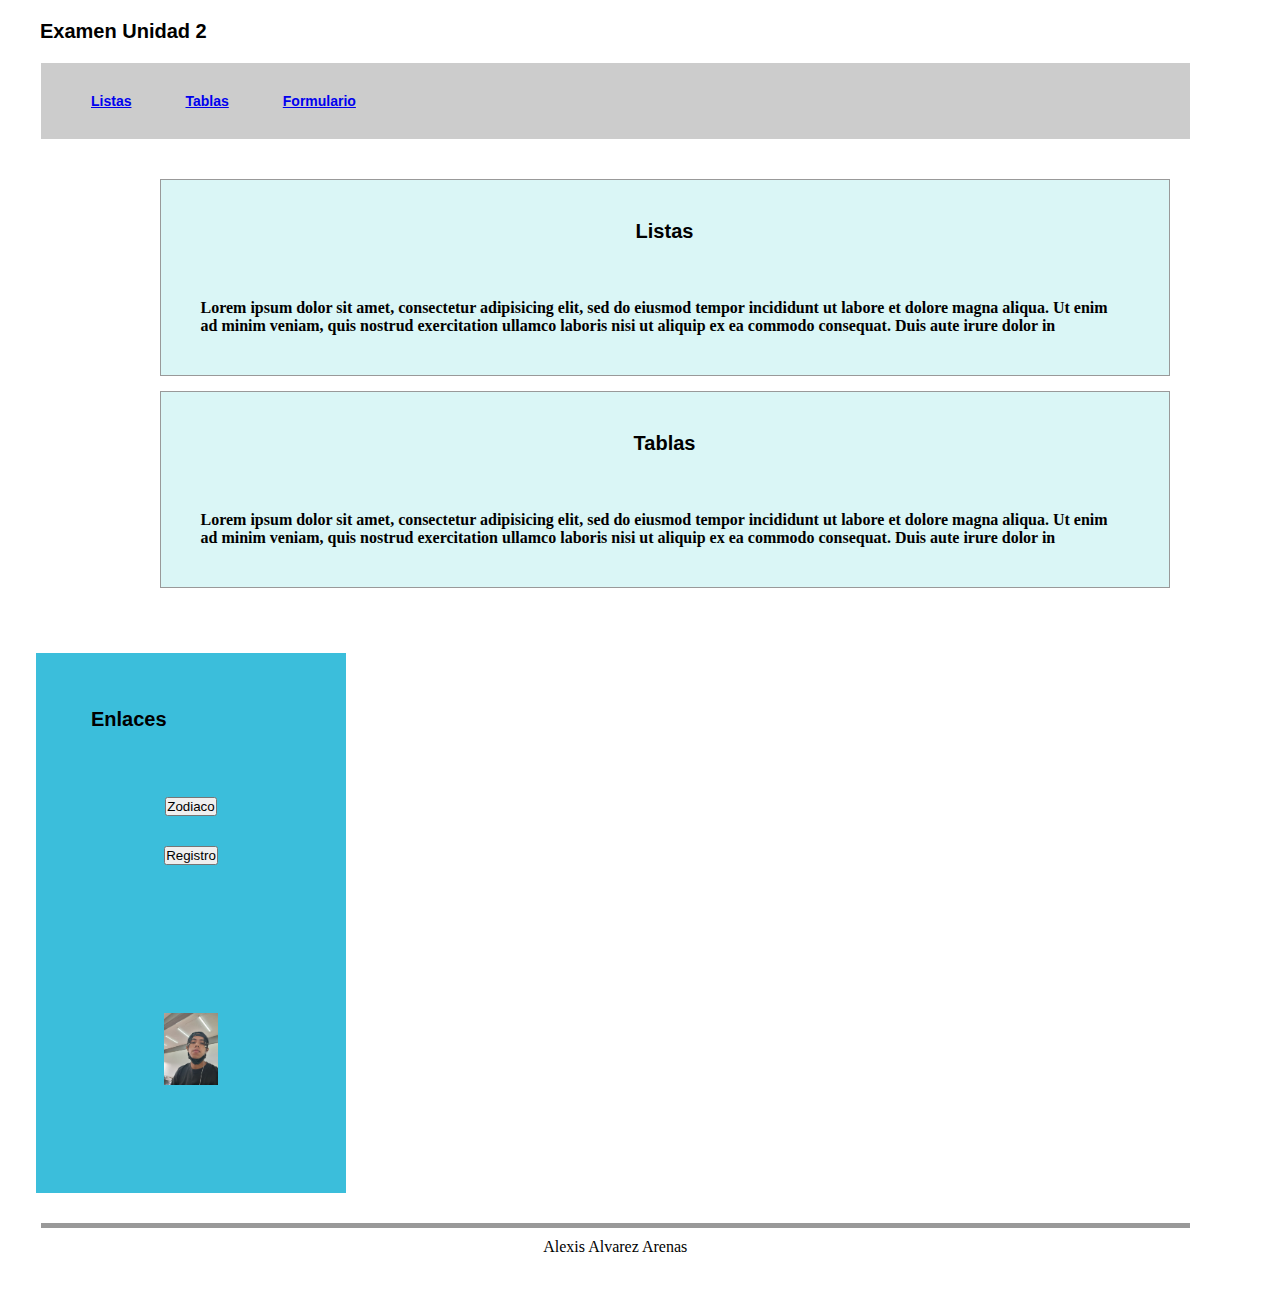
<file: index.html>
<!DOCTYPE html>
<html>
<head>
    <link rel="stylesheet" type="text/css "href="CSS/est.css">
    <title>Menu</title>
  </head>
<H1 >Examen Unidad 2 </H1>
<div id="agrupar">
</header>

<nav id="menu">
  <ul BORDER=5 >
  <li><a href="Listas.html">Listas</a></li>
  <li><a href="Tablas.html">Tablas</a></li>
  <li><a href="Formulario.html">Formulario</a></li>


  </ul>
</nav>

<section id="seccion">
  <article><!-- Segundo articulo-->
      <header>
        <hgroup>
            <h1 align=center>Listas</h1> <br><br>
        </hgroup>
     </header>
     <h4>Lorem ipsum dolor sit amet, consectetur adipisicing elit, sed do eiusmod tempor incididunt ut labore et dolore magna aliqua. Ut enim ad
        minim veniam, quis nostrud exercitation ullamco laboris nisi ut aliquip ex ea commodo consequat. Duis aute irure dolor in

       </h4>


</article> <!-- Fin Segundo articulo-->

    <article><!-- Segundo articulo-->
        <header>
          <hgroup>
              <h1 align=center>Tablas</h1> <br><br>
          </hgroup>
       </header>
       <h4>Lorem ipsum dolor sit amet, consectetur adipisicing elit, sed do eiusmod tempor incididunt ut labore et dolore magna aliqua. Ut enim ad
          minim veniam, quis nostrud exercitation ullamco laboris nisi ut aliquip ex ea commodo consequat. Duis aute irure dolor in

         </h4>


  </article> <!-- Fin Segundo articulo-->

</section> <!--Fin de section seccion-->

<aside id="columna"> <!-- aside -->
    <h1>Enlaces</h1><br><br>

    <div  align="center">
      <input type="submit" value="Zodiaco" id="submit">

    <div  align="center">
      <input type="submit" value="Registro" id="submit">
    </div>
   <br><br><br><br><br><br>
   <figure>
     <img src="imgs/Yo.png" alt="YO">
   </figure>
</aside> <!-- Fin aside -->

<footer id="pie">
    Alexis Alvarez Arenas
    <address>

    </address>
</footer>

</div> <!--fin div agrupar-->

</body>
</html>
</file>
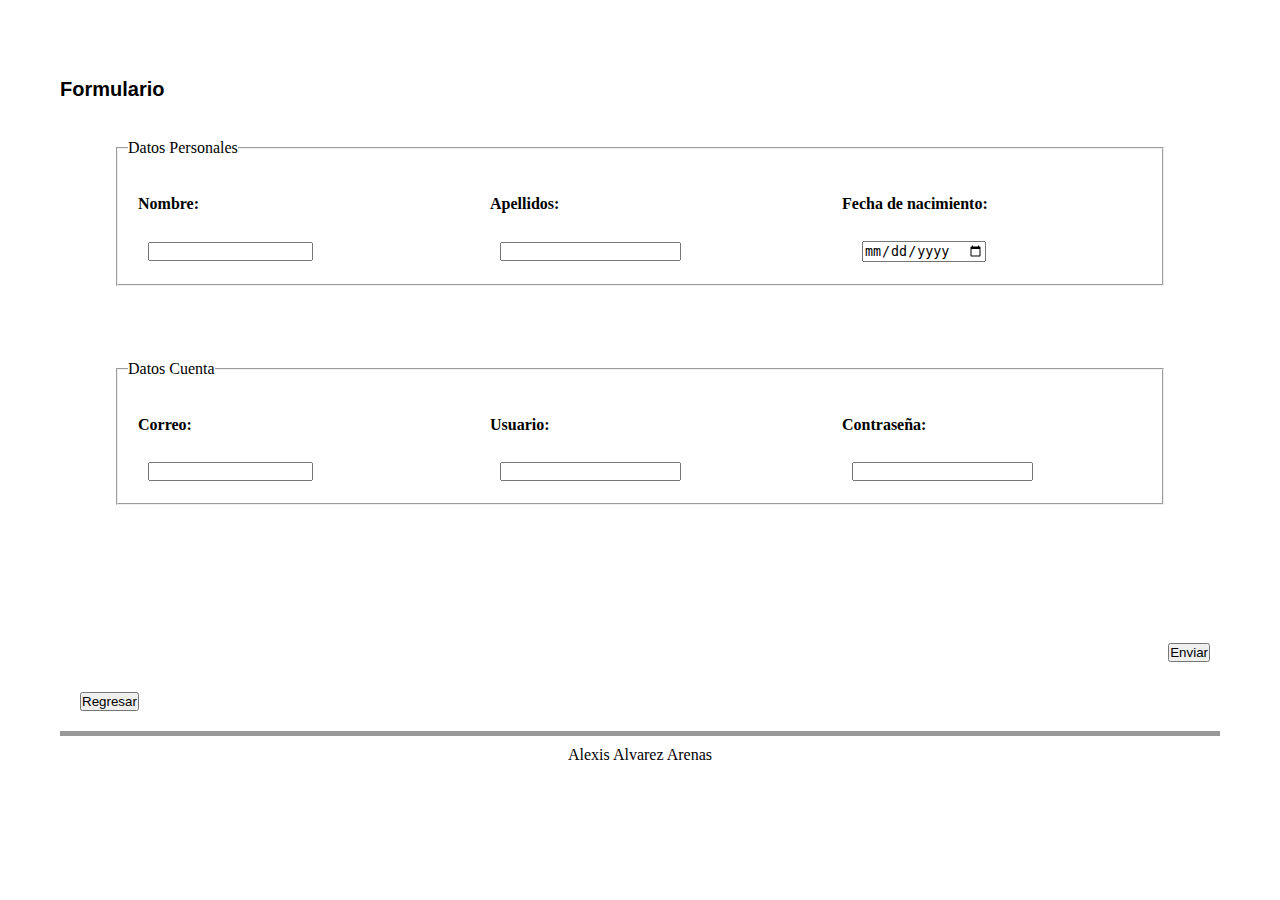
<file: Formulario.html>
<!DOCTYPE html>
<html lang="es">
  <head>
    <meta charset="utf-8">
    <meta name="description" content="PQG">
    <meta name="keywords" content="">
    <meta name="viewport" content="width=device-width, initial-scale=1.0">
    <link rel="stylesheet" type="text/css "href="CSS/est.css">
    <title></title>
    <style media="screen">
      body{
        margin: 40px;
        padding: 0px;
      }
    </style>

  </head>
  <body>
  <H1  >Formulario </H1> <br>
  <div align=center >  <fieldset   style="width:90%" >
              <legend>Datos Personales</legend>
              <table >
                <tr  >
                  <th ALIGN=left WIDTH=300 HEIGHT= 50>
                    Nombre:
                      <th ALIGN=left  WIDTH=300 HEIGHT= 50>
                        Apellidos:

                        <th ALIGN=left  WIDTH=300 HEIGHT= 50>
                          Fecha de nacimiento:


                </fieldset>
                <TR>
                  <td  WIDTH=350 >
                    <input   type="text"  name="Nombre" id="Nombre" size="18" maxlength="18">
                        <td  WIDTH=350 > <input  type="text"  name="Apellidos" id="Apellidos"   autocomplete="on" required>
                            <td  WIDTH=250>   <label>  <input    type="date" name="fecha" value=""> <br>
                            </label>
                  </table>   </div>

                    <BR>  <BR>  <BR>
                      <div align=center >  <fieldset   style="width:90%" >
                                  <legend>Datos Cuenta</legend>
                                  <table>
                                    <tr  >
                                      <th ALIGN=left WIDTH=300 HEIGHT= 50>
                                        Correo:
                                          <th ALIGN=left  WIDTH=300 HEIGHT= 50>
                                            Usuario:

                                            <th ALIGN=left  WIDTH=300 HEIGHT= 50>
                                              Contraseña:


                                    </fieldset>
                                    <TR>
                                      <td  WIDTH=350 >
                                        <input   type="email"  name="email" id="email" size="18" maxlength="18"
                                         pattern="[A-Z]{4}[0-9]{6}[A-Z]{7}[0-9]{1}">
                                            <td  WIDTH=350 > <input type="text"  name="Usuario" id="Usuario"   autocomplete="on" required>
                                                <td  WIDTH=250> <input type="password"  name="Contraseña" id="Contraseña"   autocomplete="on" required>
                                      </table>   </div>

                                      <BR> <BR> <BR> <BR> <BR> <BR>
                              <div  align="right">
                                <input type="submit" value="Enviar" id="submit">
                              </div>
                              <div >
                                <form action="ex2MENU.html">
                                  <input type="submit" value="Regresar" id="submit">
                                  </form>
                              </div>



                              <footer id="pie">
                                  Alexis Alvarez Arenas
                                  <address>

                                  </address>
                              </footer>




  </body>
</html>
</file>
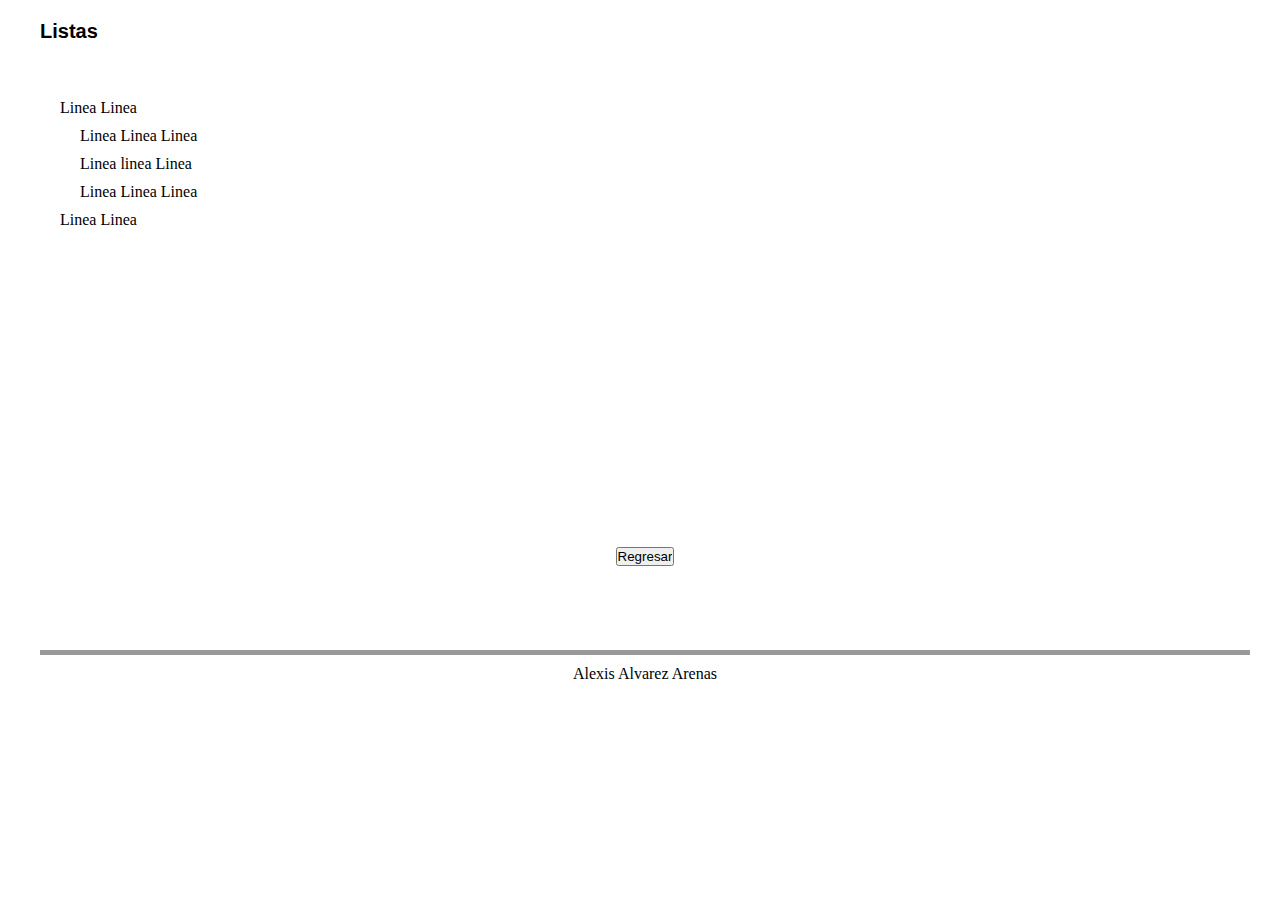
<file: Listas.html>
<!DOCTYPE html>
<html lang="es">
  <head>
    <meta charset="utf-8">
    <meta name="description" content="Lstas">
    <meta name="viewport" content="width=device-width, initial-scale=1.0">
    <title>Listas</title>
    <link rel="stylesheet" type="text/css "href="CSS/est.css">

  </head>

 <body margin=90px>

   <h1> Listas </h1>

   <BR> <BR>
   <OL>

                  <DL>
                      <DD>Linea Linea

                          <DL>
                              <DD>Linea Linea Linea
                              <DD>Linea linea Linea
                              <DD>Linea Linea Linea
                          </DL>
                          <DD>Linea Linea
                  </DL>

   </OL>


      <BR><BR><BR><BR><BR><BR><BR><BR><BR><BR><BR><BR><BR><BR><BR><BR>

        <form align=center action="ex2MENU.html">
             <input type="submit" value="Regresar" id="submit">
             </form>

        <BR><BR><BR>
      <footer id="pie">
          Alexis Alvarez Arenas
          <address>

          </address>
      </footer>

</body>
</html>
</file>
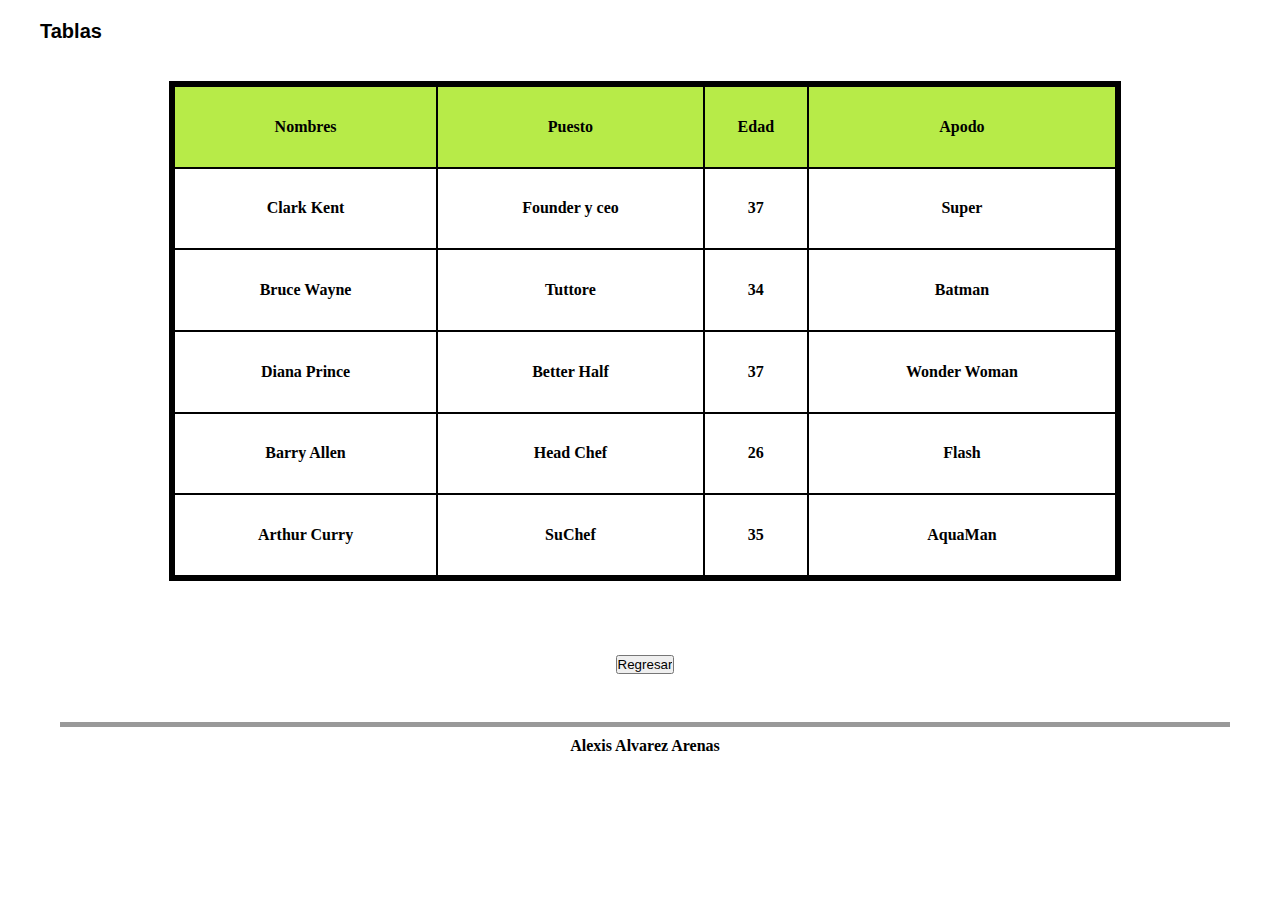
<file: Tablas.html>
<!DOCTYPE html>
<html lang="es">
  <head>
    <meta charset="utf-8">
    <meta name="description" content="Tablas">
    <meta name="viewport" content="width=device-width, initial-scale=1.0">
    <title>Tablas </title>
    <link rel="stylesheet" type="text/css "href="CSS/est.css">

  </head>


  <body>
            <h1> Tablas </h1>
    <BR>


  <div  >  <H4 ALIGN= CENTER><TABLE style="margin: 0 auto;"
 ALIGN=CENTER BORDER=5 CELLSPACING=0  bordercolor="black"width=80%;
	height= 500px; margin-left="100px">


      <TR BGCOLOR=#b7eb48>
    <TH >Nombres </TH> <TH> Puesto </TH> <TH > Edad </TH> <TH> Apodo</TH>
    </TR>

    <TR ALIGN=CENTER>
    <Td>Clark Kent</Td>
    <TD>Founder y ceo</TD>
    <TD>37</TD>
    <TD>Super</TD>

    </TR>

    </TR>

    <TR ALIGN=CENTER>
    <Td>Bruce Wayne</Td>
    <TD>Tuttore</TD>
    <TD>34</TD>
    <TD>Batman</TD>

    </TR>

    <TR ALIGN=CENTER>
    <Td>Diana Prince</Td>
    <TD>Better Half</TD>
    <TD>37</TD>
    <TD>Wonder Woman</TD>

    </TR>

    <TR ALIGN=CENTER>
    <Td>Barry Allen</Td>
    <TD>Head Chef</TD>
    <TD>26</TD>
    <TD>Flash</TD>

    </TR>

    <TR ALIGN=CENTER>
    <Td>Arthur Curry</Td>
    <TD>SuChef</TD>
    <TD>35</TD>
    <TD>AquaMan</TD>

    </TR>
    </div>
  </table>
  <br><br><br>
            <form action="ex2MENU.html">
              <input type="submit" value="Regresar" id="submit">
              </form>

              <br>

              <footer id="pie">
                  Alexis Alvarez Arenas
                  <address>

                  </address>
              </footer>


      </body>


</html>
</file>
<file: CSS/est.css>
* {
margin: 10px;
padding: 0px;
}
h1 {
font: bold 20px verdana, sans-serif ;

} h2 {
font: bold 14px verdana, sans-serif;
}

/*para asegurarnos de que serán tratados como regularmente
se hace con elementos <div> y de este modo construir
el modelo de caja*/
header, section, footer, aside, nav, article, figure, figcaption,
hgroup{
display: block;
}
/*Centrando el cuerpo*/
body {
text-align: left;
margin-left: 20px;
/*background-image: url("paper.gif");*/
/*background-color: lightblue;*/
}
/*Definiendo las propiedades de la caja principal*/
#agrupar {

width: 95%;
margin: 20px auto;
margin-left: 1px;
text-align: left;
}
/* Agregando estilos para <header>.*/
#cabecera {
background: rgb(230, 235, 14);
border: 10px solid #999999;
padding: 20px;

}
/*Agregando estilos para <nav>.*/
#menu {
background: #CCCCCC
;
padding: 5px 15px;
}
#menu li {
display: inline-block;
list-style: none; /*list-style: square inside url("sqpurple.gif");*/
padding: 5px;
font: bold 14px verdana, sans-serif;
}
/*Section y aside*/
/*La propiedad flotante especifica cómo debe flotar un elemento.
Nota: ¡Los elementos absolutamente posicionados ignoran
la propiedad de flotación!
Nota: los elementos después de un elemento flotante fluirán a su alrededor.
Para evitar esto, use la propiedad clear o el clearfix hack
*/
#seccion {
float: right;
width: 1030px;
margin: 20px;
margin-right: 20px;
}

#columna {
float: left;
width: 220px;
height: 450px;
margin: 30px 5px;
padding: 45px;
background: rgb(59, 190, 219);
}
/*Footer*/
#pie {
clear: both;/* No permita elementos flotantes en el lado izquierdo
                o derecho de un elemento <p> especificado:*/
text-align: center;
padding: 10px;
border-top: 5px solid #999999;
}
/*imagenes*/
#imagen{
  width: 20%;
  height: 20%;
}

#imagen2{
  width: 15%;
  height: 10%;
}

/*Agregando los últimos toques a nuestro diseño básico.*/
article {
background: #daf6f6;
border: 1px solid #999999;
padding: 30px;
margin-bottom: 15px;
}

article footer {
text-align: lefth;
}
h3{
  margin-left: 150px;
}
img{
  width: 30%;
  height: 35%;
}

time {
color: rgb(1, 223, 169);
}

figcaption {
font: italic 14px verdana, sans-serif;
}
</file>
